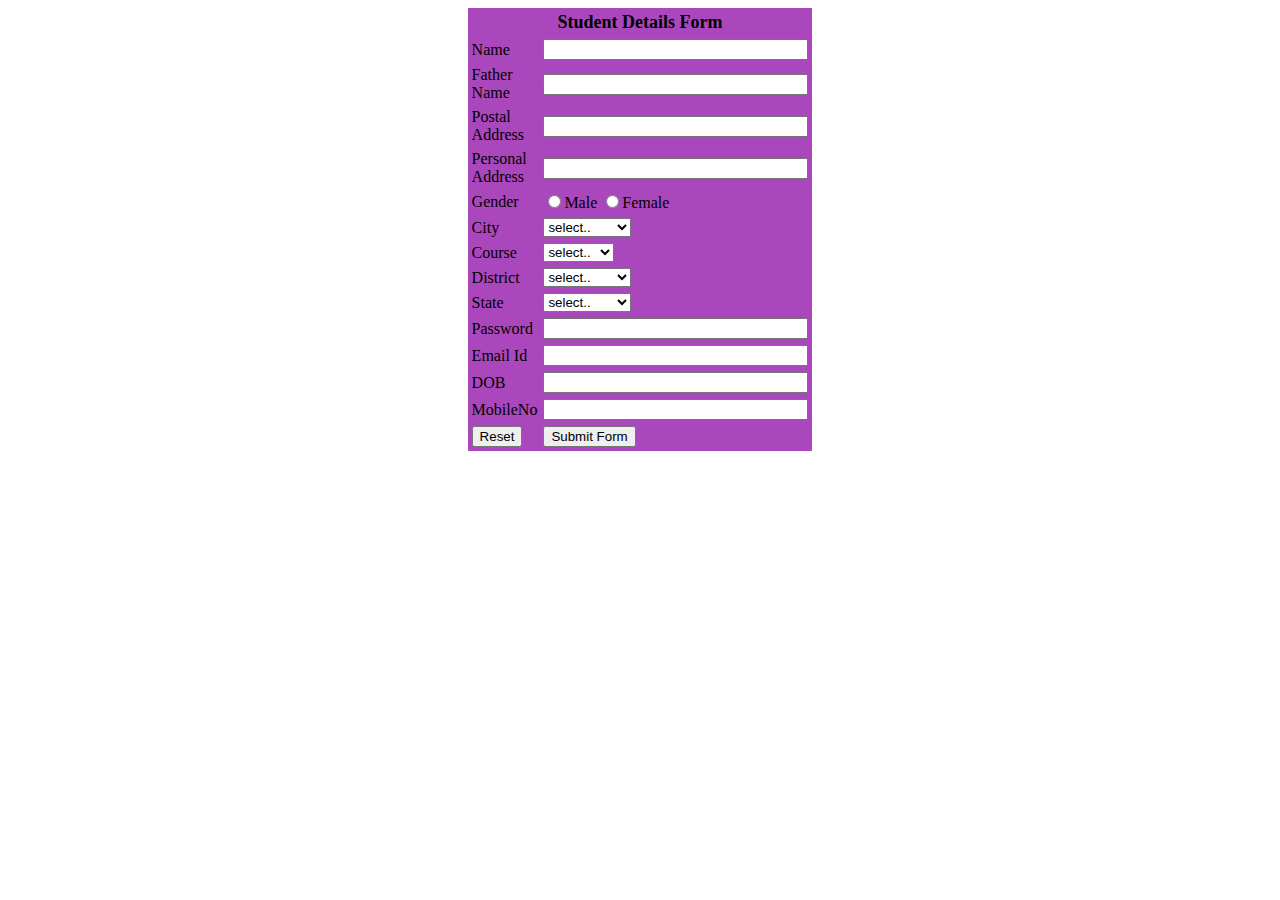
<file: form/form.html>
<html>
<head>
<script type="text/javascript" src="script.js"></script>
</head>
<body>
<form action="#" name="StudentRegistration" onsubmit="return(validate());">

<table cellpadding="2" width="20%" bgcolor="#AB47BC" align="center"
cellspacing="2">

<tr>
<td colspan=2>
<center><font size=4><b>Student Details Form</b></font></center>
</td>
</tr>

<tr>
<td>Name</td>
<td><input type=text name=textnames id="textname" size="30"></td>
</tr>

<tr>
<td>Father Name</td>
<td><input type="text" name="fathername" id="fathername"
size="30"></td>
</tr>
<tr>
<td>Postal Address</td>
<td><input type="text" name="paddress" id="paddress" size="30"></td>
</tr>

<tr>
<td>Personal Address</td>
<td><input type="text" name="personaladdress"
id="personaladdress" size="30"></td>
</tr>

<tr>
<td>Gender</td>
<td><input type="radio" name="Gender" value="male" size="10">Male
<input type="radio" name="Gender" value="Female" size="10">Female</td>
</tr>

<tr>
<td>City</td>
<td><select name="City">
<option value="-1" selected>select..</option>
<option value="Hyderabad">Hyderabad</option>
<option value="Lahore">Lahore</option>
<option value="Islamabad">Islamabad</option>
<option value="Quetta">Quetta</option>
</select></td>
</tr>

<tr>
<td>Course</td>
<td><select name="Course">
<option value="-1" selected>select..</option>
<option value="B.Tech">B.TECH</option>
<option value="MCA">MCA</option>
<option value="MBA">MBA</option>
<option value="BCA">BCA</option>
</select></td>
</tr>

<tr>
<td>District</td>
<td><select name="District">
<option value="-1" selected>select..</option>
<option value="Islamabad">Jamshoro</option>
<option value="Hyderabad">Hyderabad</option>
<option value="Karachi">Karachi</option>
<option value="Lahore">Lahore</option>
</select></td>

</tr>

<tr>
<td>State</td>
<td><select Name="State">
<option value="-1" selected>select..</option>
<option value="Karachi">Karachi</option>
<option value="Hyderabad">Hyderabad</option>
<option value="Lahore">Lahore</option>
<option value="Islamabad">Islamabad</option>
</select></td>
</tr>
<tr>
<td>Password</td>
<td><input type="password" name="pincode" id="pincode" size="30"></td>

</tr>
<tr>
<td>Email Id</td>
<td><input type="text" name="emailid" id="emailid" size="30"></td>
</tr>

<tr>
<td>DOB</td>
<td><input type="text" name="dob" id="dob" size="30"></td>
</tr>

<tr>
<td>MobileNo</td>
<td><input type="text" name="mobileno" id="mobileno" size="30"></td>
</tr>
<tr>
<td><input type="reset"></td>
<td colspan="2"><input type="submit" value="Submit Form" /></td>
</tr>
</table>
</form>
</body>
</html>
</file>
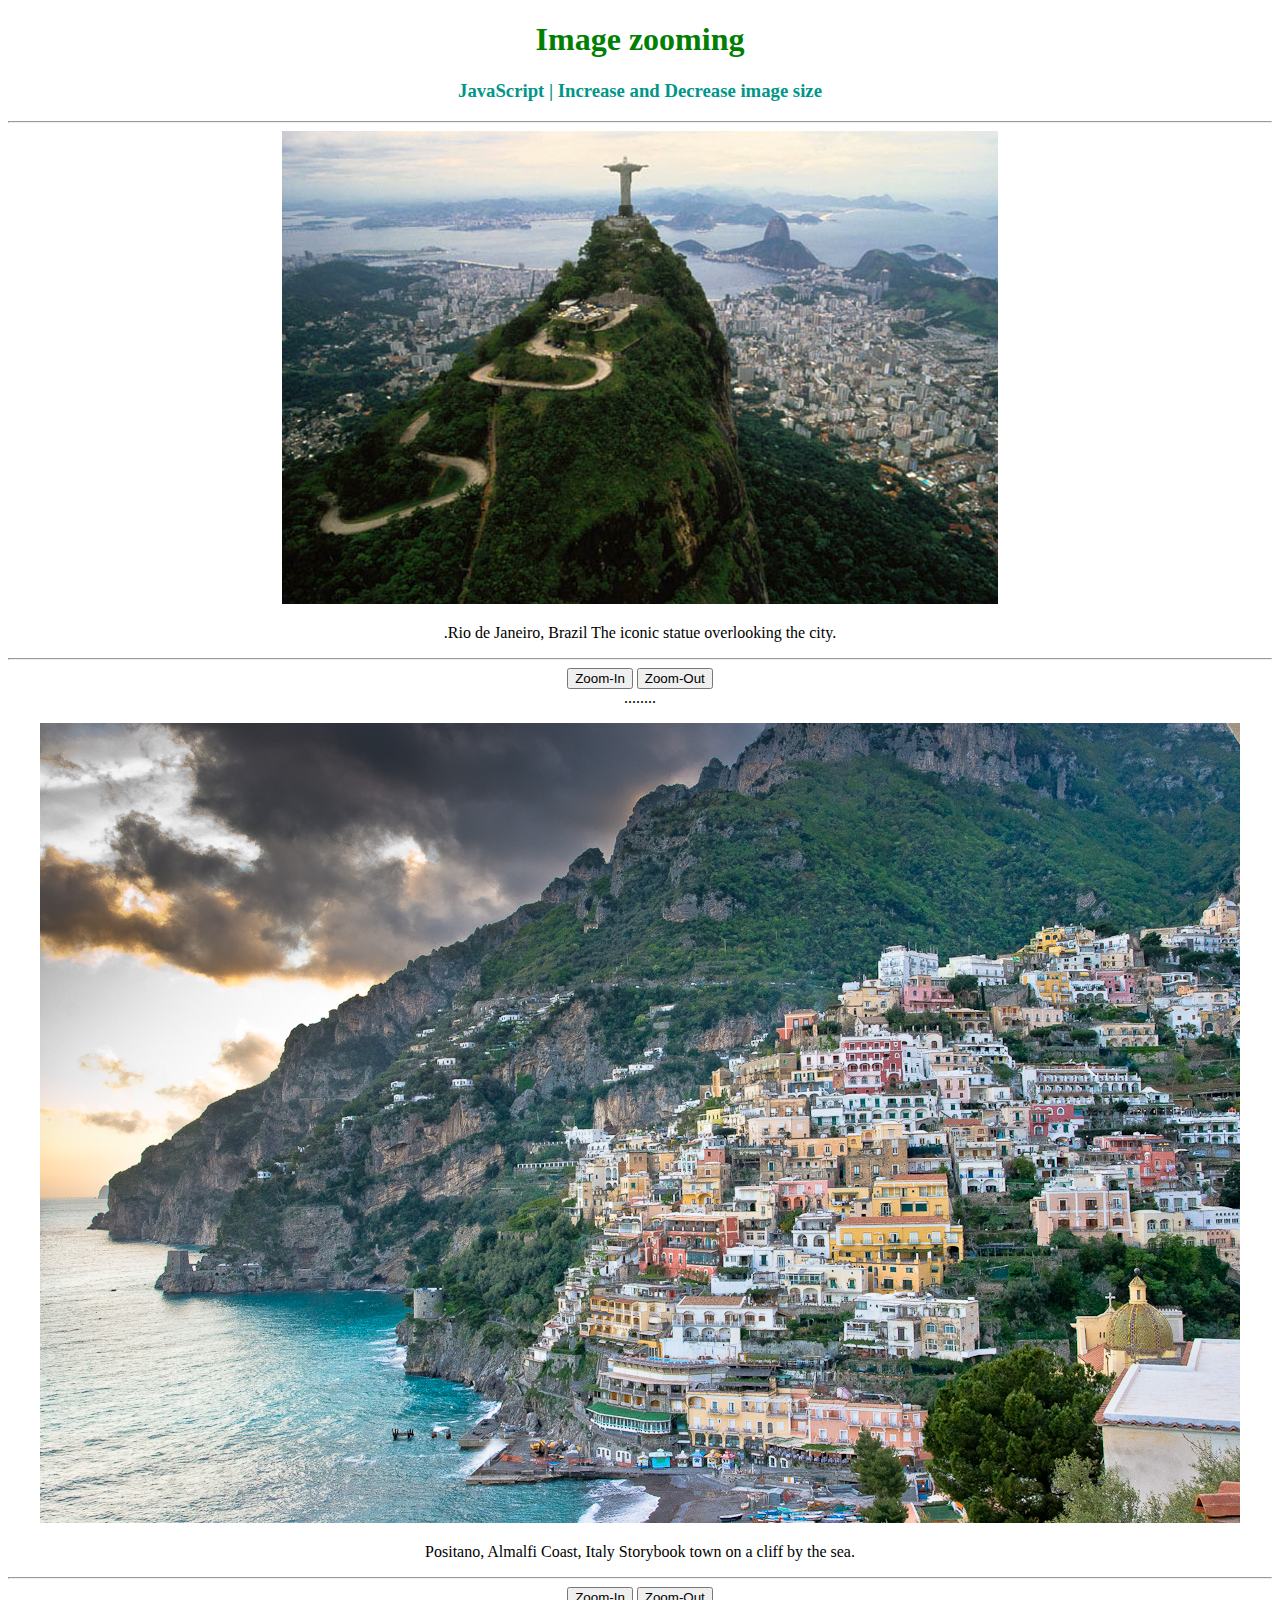
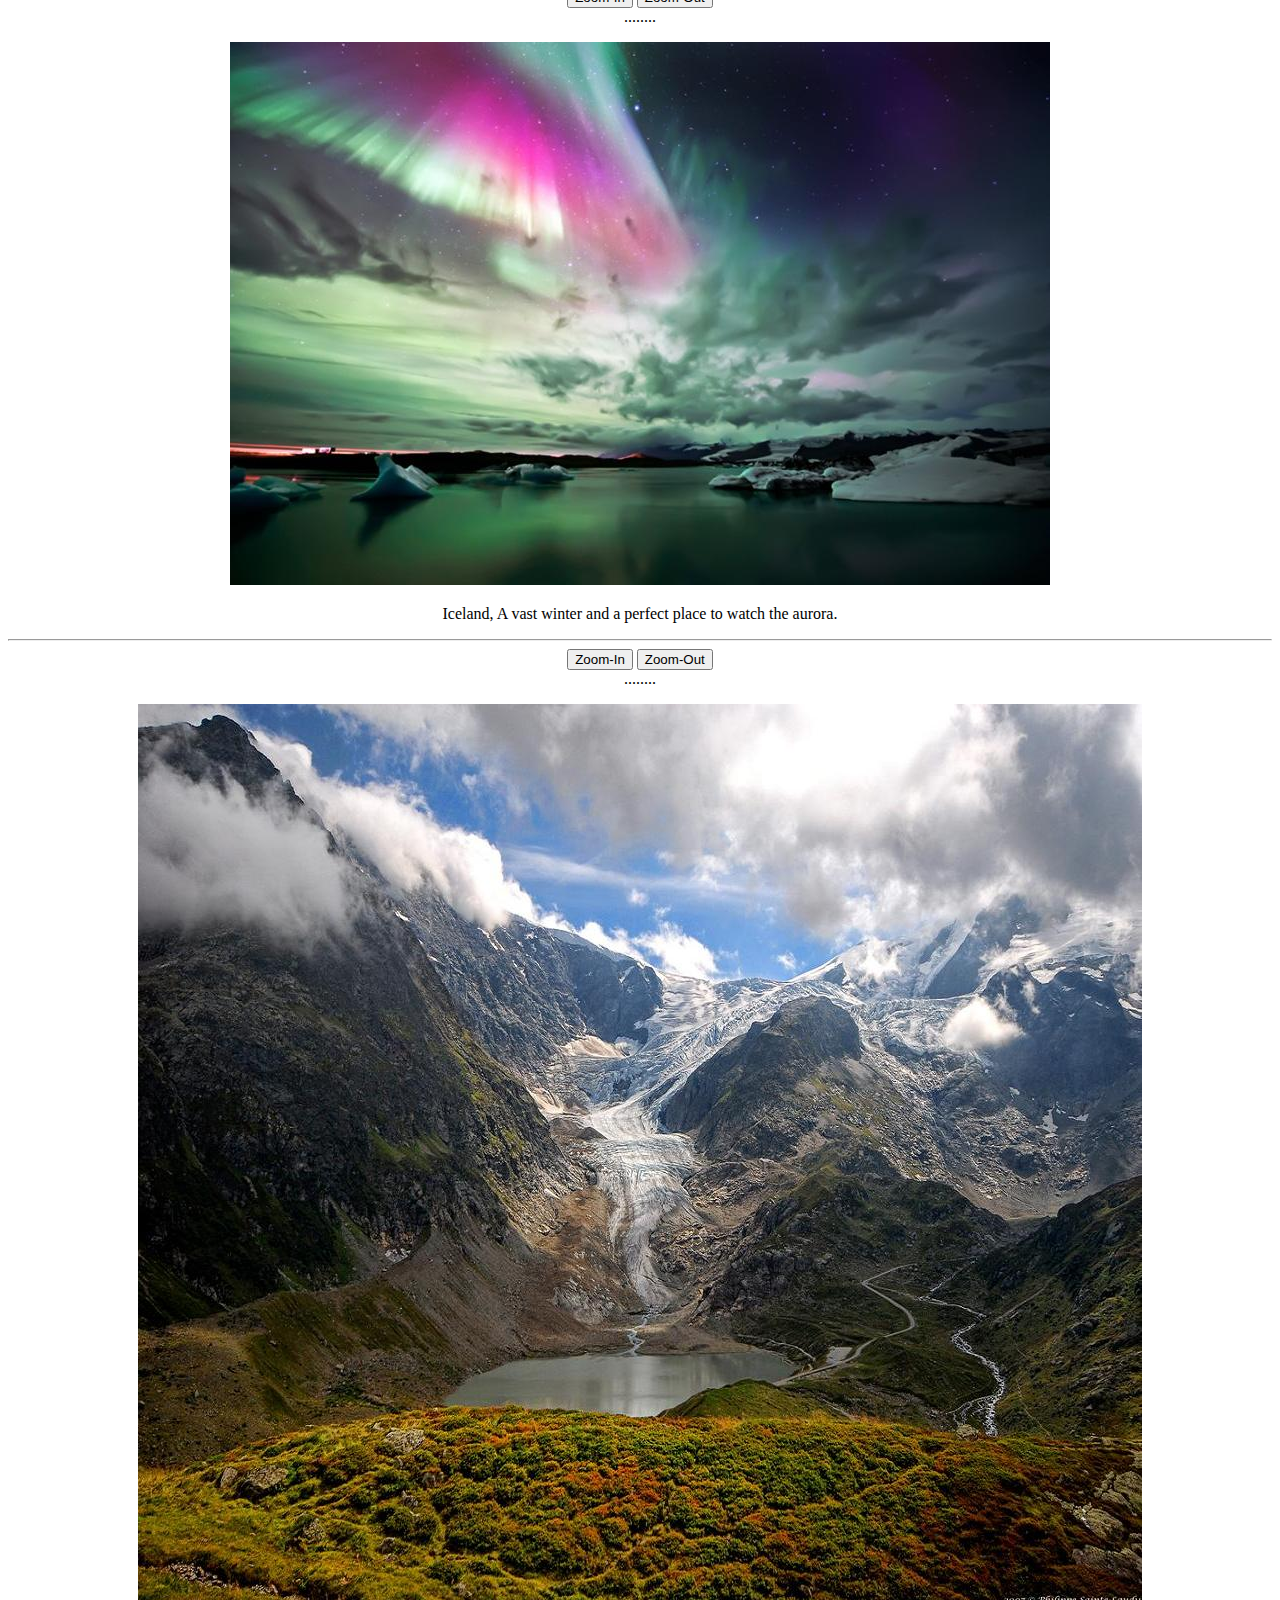
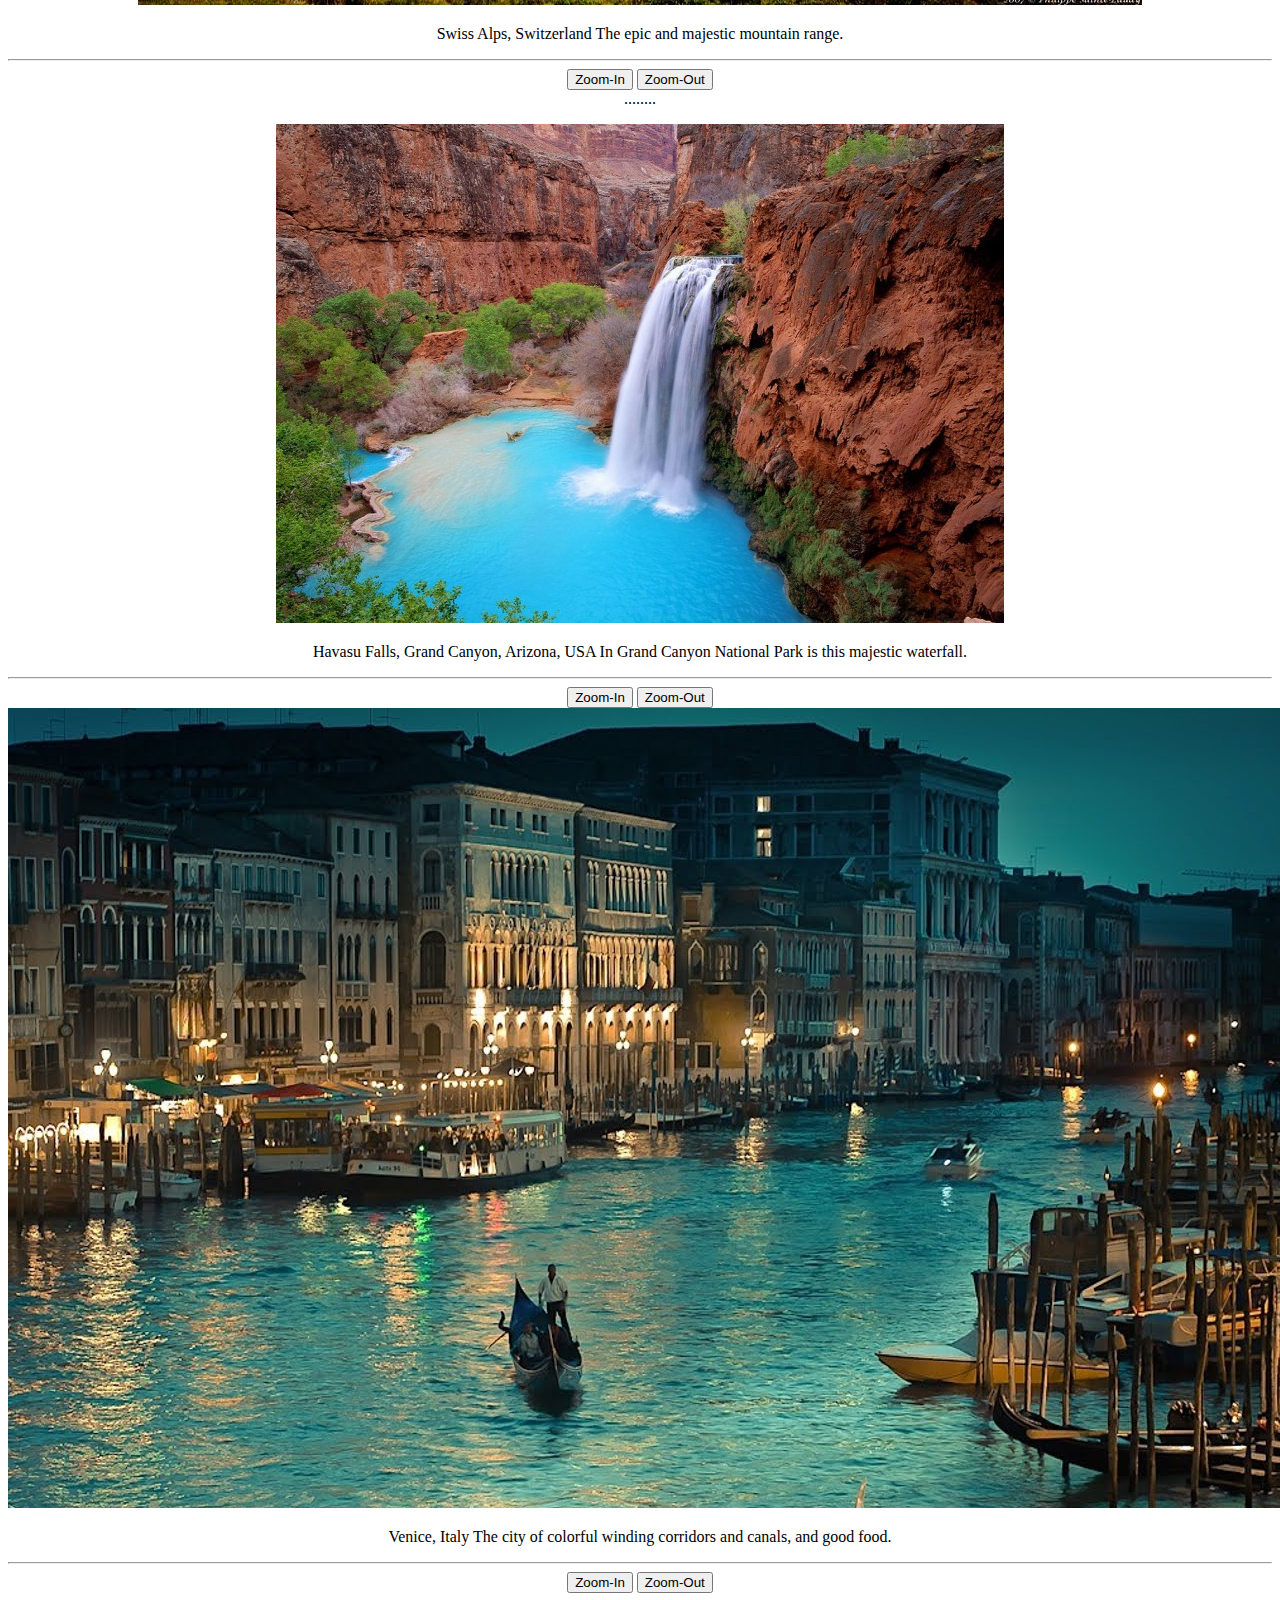
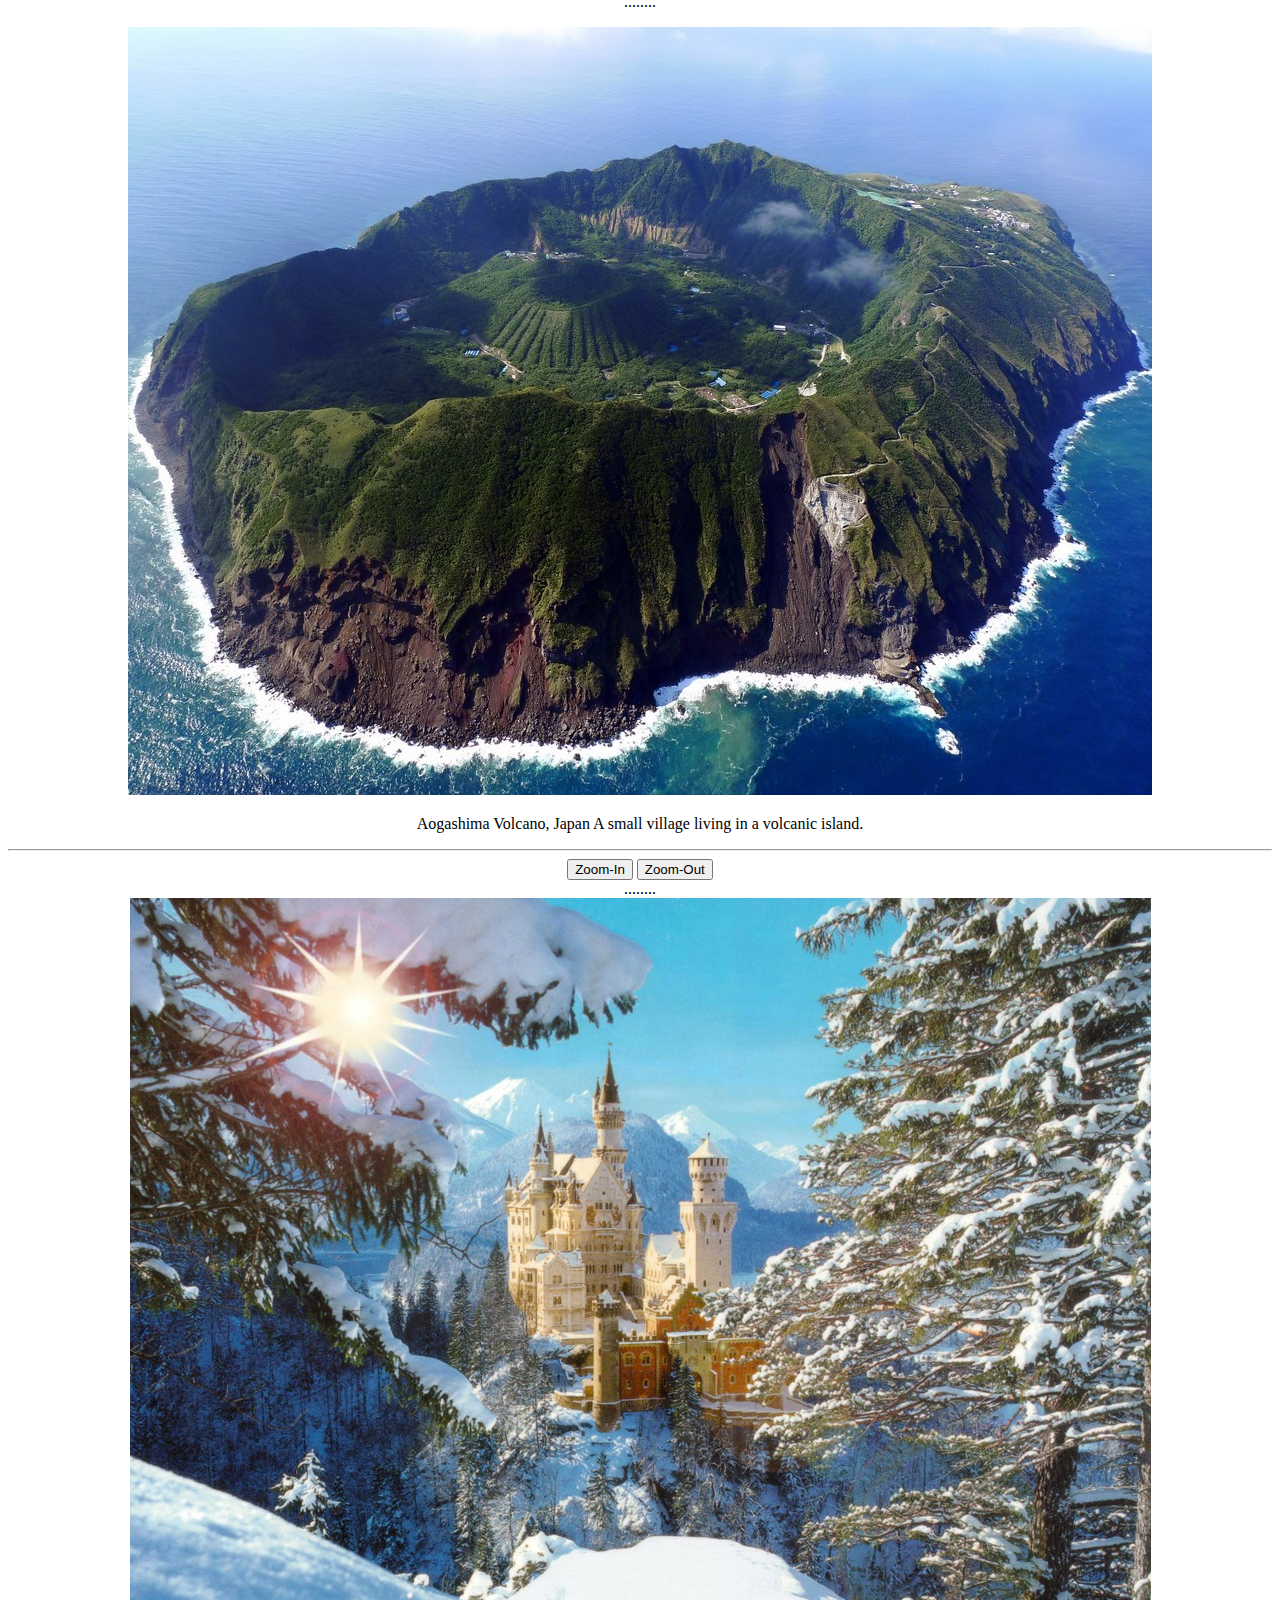
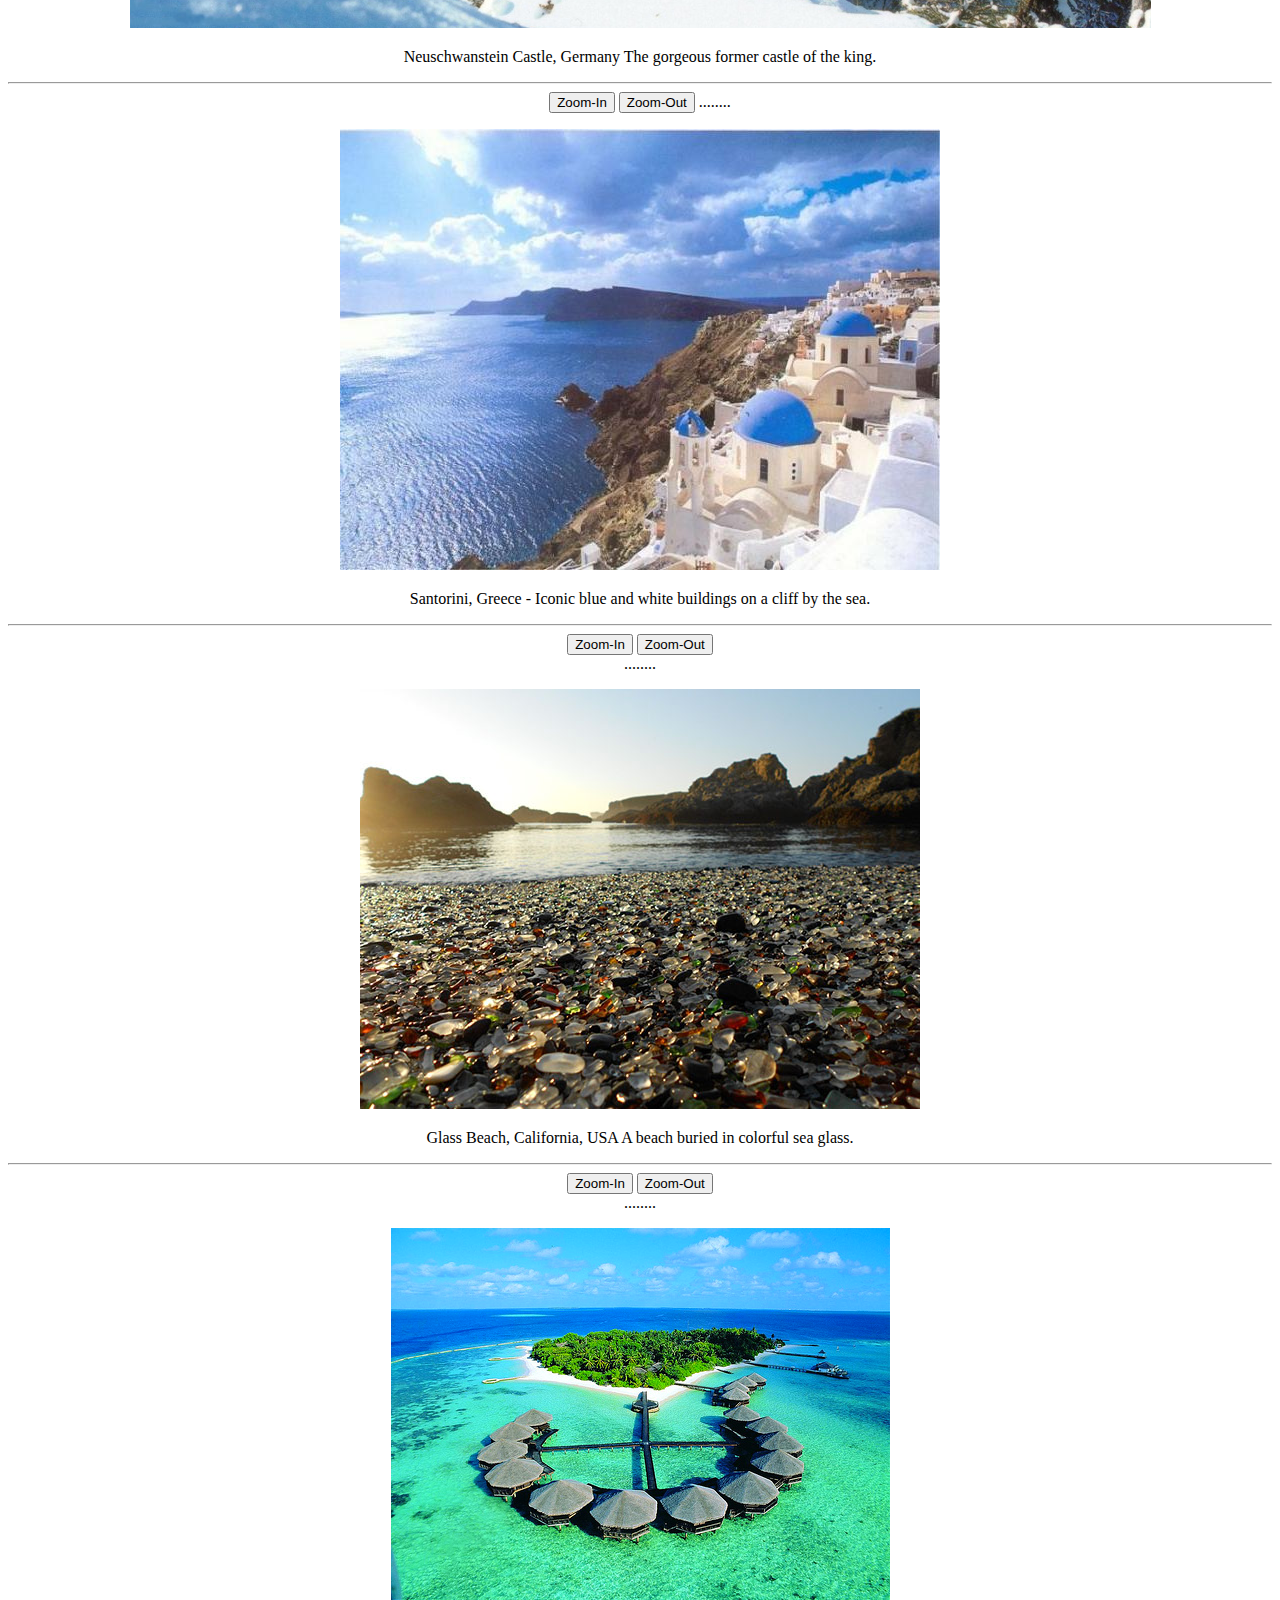
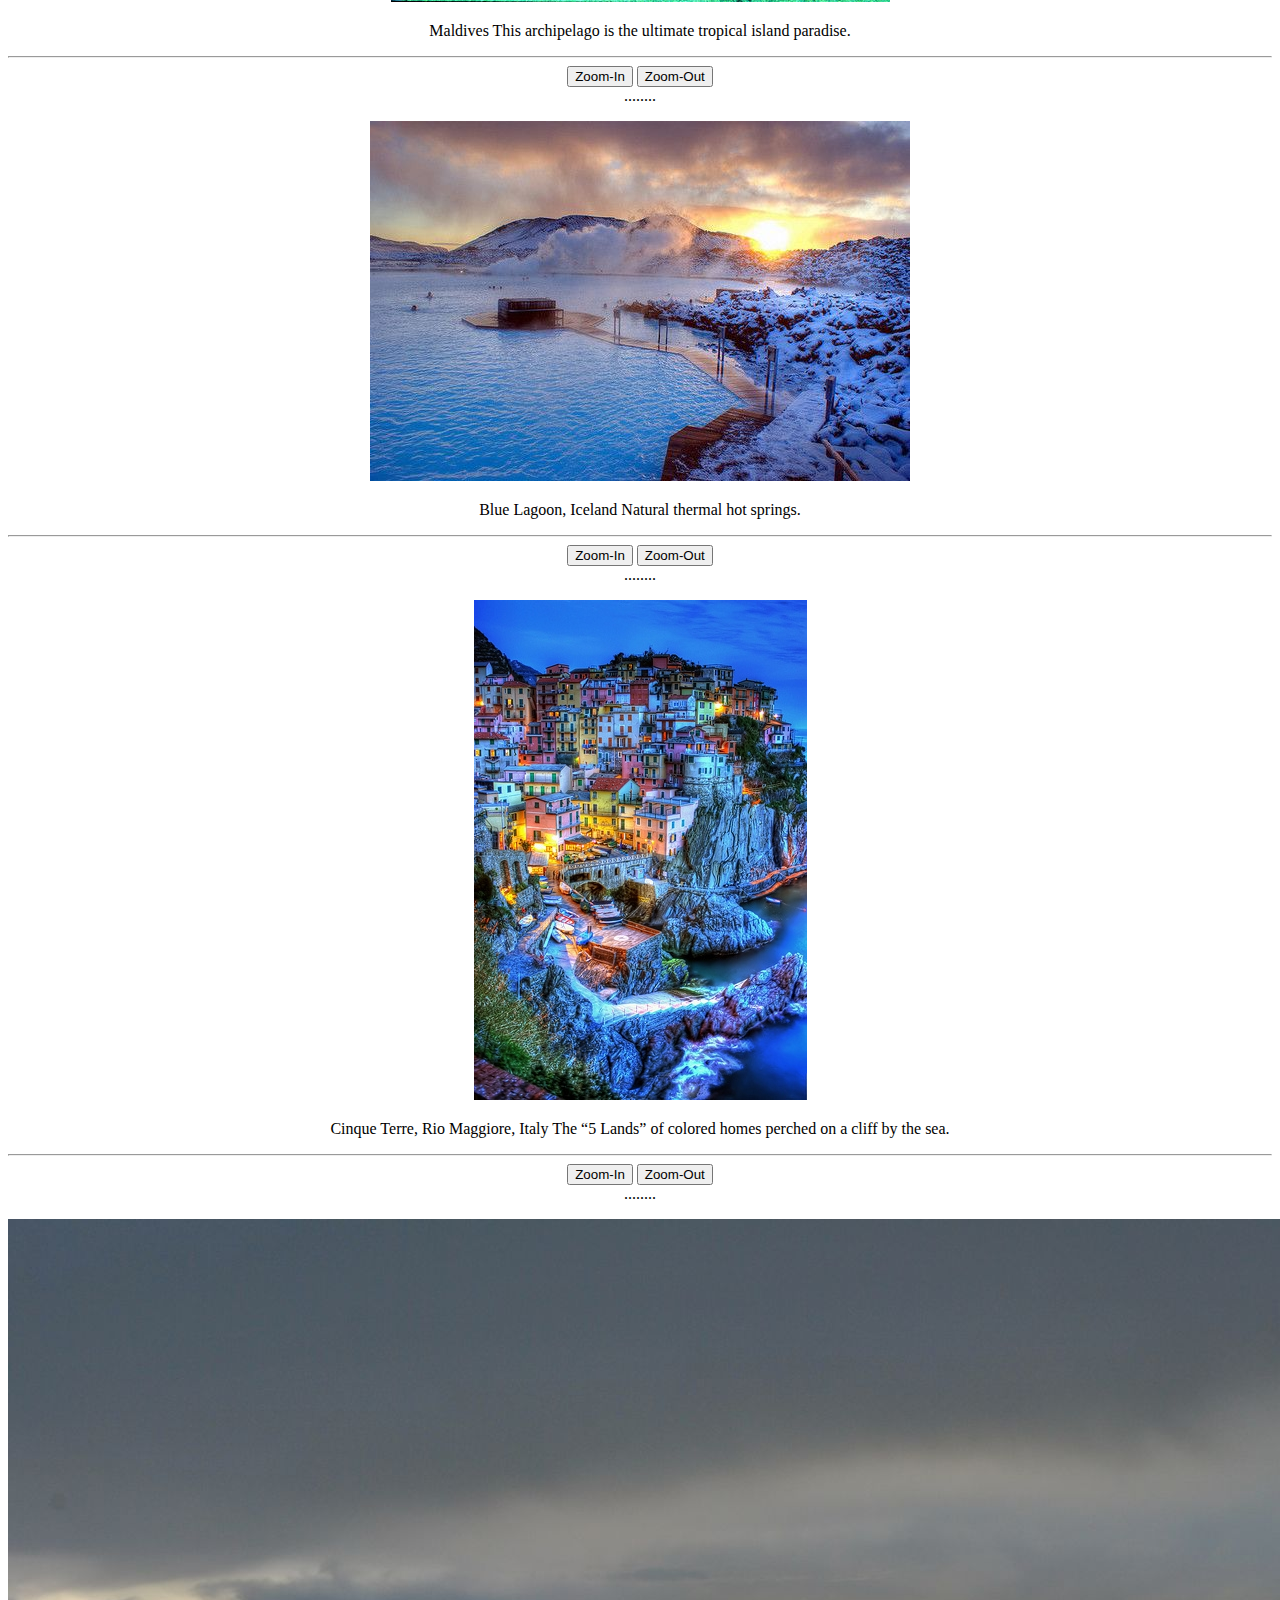
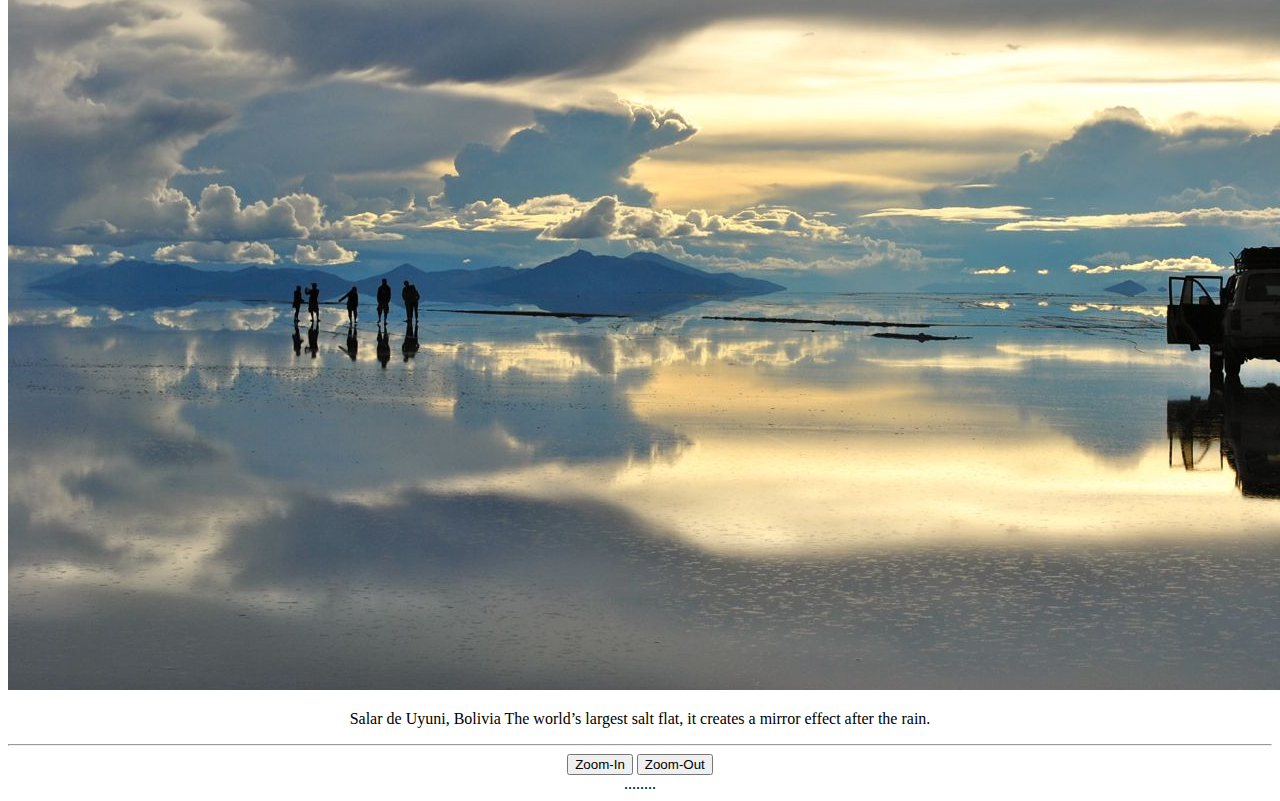
<file: img/file.html>
<!DOCTYPE html> 
<html> 
  
<head> 
  <title> 
  </title> 
    
  <script src= "increase.js">  </script> 
</head> 
  
<body style="text-align:center;"> 
    
  <h1 style = "color:green;" >  
    Image zooming  
  </h1>  
    
  <h3 style="color: #009688"> 
      
    JavaScript | Increase and 
    Decrease image size 
  </h3> 
  <hr> 
    
  <div class="box"> 
      
    <img src= "14.png" 
      id="geeks" GFG="150" > 
      <p>.Rio de Janeiro, Brazil
        The iconic statue overlooking the city.
        </p>
  </div> 
  <hr> 
    
  <button type="button" onclick="zoomin()"> 
    Zoom-In 
  </button> 
    
  <button type="button" onclick="zoomout()">  
    Zoom-Out 
  </button> <br>
........
<p></p>
<div class="box"> 
      
    <img src= 
"13.jpg" 
      id="new" GFG="250" alt=""> 
      <p>Positano, Almalfi Coast, Italy
        Storybook town on a cliff by the sea.</p>
  </div> 
  <hr> 
    
  <button type="button" onclick="zoomin()"> 
    Zoom-In 
  </button> 
    
  <button type="button" onclick="zoomout()">  
    Zoom-Out 
  </button> <br>
........
<p></p>
<div class="box"> 
      
    <img src= 
"12.jpg" 
      id="newest" GFG="250" alt=""> 
      <p>Iceland, A vast winter and a perfect place to watch the aurora.</p>
  </div> 
  <hr> 
    
  <button type="button" onclick="zoomin()"> 
    Zoom-In 
  </button> 
    
  <button type="button" onclick="zoomout()">  
    Zoom-Out 
  </button> <br>
........
<p></p>
<div class="box"> 
      
    <img src= 
"11.jpg" 
      id="newestlast" GFG="250" alt=""> 
      <p>Swiss Alps, Switzerland
        The epic and majestic mountain range.</p>
  </div> 
  <hr> 
    
  <button type="button" onclick="zoomin()"> 
    Zoom-In 
  </button> 
    
  <button type="button" onclick="zoomout()">  
    Zoom-Out 
  </button> <br>
........
<p></p>
<div class="box"> 
      
    <img src= 
"10.jpg" 
      id="next" GFG="250" alt=""> 
 <p>Havasu Falls, Grand Canyon, Arizona, USA
    In Grand Canyon National Park is this majestic waterfall.</p>
    </div> 
  <hr> 
    
  <button type="button" onclick="zoomin()"> 
    Zoom-In 
  </button> 
    
  <button type="button" onclick="zoomout()">  
    Zoom-Out 
  </button>


<div class="box"> 
      
    <img src= 
"9.jpg" 
      id="1" GFG="250" alt=""> 
<p>Venice, Italy
    The city of colorful winding corridors and canals, and good food.</p>
    </div> 
  <hr> 
    
  <button type="button" onclick="zoomin()"> 
    Zoom-In 
  </button> 
    
  <button type="button" onclick="zoomout()">  
    Zoom-Out 
  </button>  <br>
........
<p></p>
<div class="box"> 
      
    <img src= 
"8.jpg" 
      id="2" GFG="250" alt=""> 
  <p>Aogashima Volcano, Japan
    A small village living in a volcanic island.
    </p>
    </div> 
  <hr> 
    
  <button type="button" onclick="zoomin()"> 
    Zoom-In 
  </button> 
    
  <button type="button" onclick="zoomout()">  
    Zoom-Out 
  </button> <br>
........

<div class="box"> 
      
    <img src= 
"7.png" 
      id="3" GFG="250" alt=""> 
<p>Neuschwanstein Castle, Germany
    The gorgeous former castle of the king.
    </p>
    </div> 
  <hr> 
    
  <button type="button" onclick="zoomin()"> 
    Zoom-In 
  </button> 
    
  <button type="button" onclick="zoomout()">  
    Zoom-Out 
  </button>
........
<p></p>
<div class="box"> 
      
    <img src= 
"6.jpg" 
      id="4" GFG="250" alt=""> 
  <p>Santorini, Greece - 
    Iconic blue and white buildings on a cliff by the sea.
    </p>
    </div> 
  <hr> 
    
  <button type="button" onclick="zoomin()"> 
    Zoom-In 
  </button> 
    
  <button type="button" onclick="zoomout()">  
    Zoom-Out 
  </button> <br>
........
<p></p>
<div class="box"> 
      
    <img src= 
"5.jpg" 
      id="5" GFG="250" alt=""> 
  <p>Glass Beach, California, USA
    A beach buried in colorful sea glass.
    </p>
    </div> 
  <hr> 
    
  <button type="button" onclick="zoomin()"> 
    Zoom-In 
  </button> 
    
  <button type="button" onclick="zoomout()">  
    Zoom-Out 
  </button> <br>

........
<p></p>
<div class="box"> 
      
    <img src= 
"4.png" 
      id="6" GFG="250" alt=""> 
  <p>Maldives
    This archipelago is the ultimate tropical island paradise.
    </p>
    </div> 
  <hr> 
    
  <button type="button" onclick="zoomin()"> 
    Zoom-In 
  </button> 
    
  <button type="button" onclick="zoomout()">  
    Zoom-Out 
  </button> <br>
........
<p></p>
<div class="box"> 
      
    <img src= 
"3.jpg" 
      id="7" GFG="250" alt=""> 
  
  <p>Blue Lagoon, Iceland
    Natural thermal hot springs.
    </p>  </div> 
  <hr> 
    
  <button type="button" onclick="zoomin()"> 
    Zoom-In 
  </button> 
    
  <button type="button" onclick="zoomout()">  
    Zoom-Out 
  </button> <br>
........
<p></p>
<div class="box"> 
      
    <img src= 
"2.jpg" 
      id="8" GFG="250" alt=""> 
  <p>Cinque Terre, Rio Maggiore, Italy
    The “5 Lands” of colored homes perched on a cliff by the sea.
    </p>
    </div> 
  <hr> 
    
  <button type="button" onclick="zoomin()"> 
    Zoom-In 
  </button> 
    
  <button type="button" onclick="zoomout()">  
    Zoom-Out 
  </button> <br>
........
<p></p>
<div class="box"> 
      
    <img src= 
"1.jpg" 
      id="9" GFG="250" alt=""> 
  <p>Salar de Uyuni, Bolivia
    The world’s largest salt flat, it creates a mirror effect after the rain.
    </p>
    </div> 
  <hr> 
    
  <button type="button" onclick="zoomin()"> 
    Zoom-In 
  </button> 
    
  <button type="button" onclick="zoomout()">  
    Zoom-Out 
  </button>  <br>
........
</body> 
  
</html>
</file>
